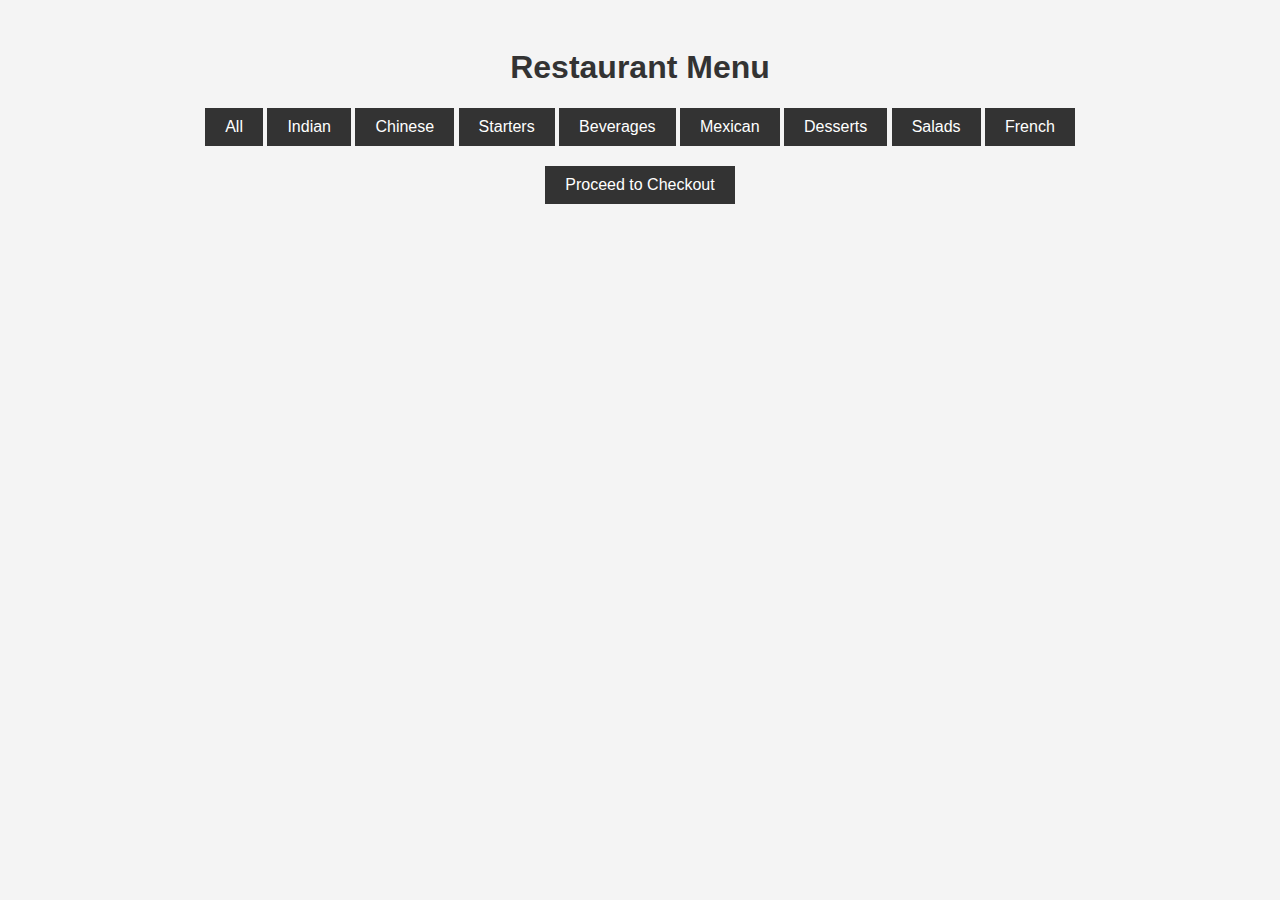
<file: index.html>
<!DOCTYPE html>
<html lang="en">
<head>
    <meta charset="UTF-8">
    <meta name="viewport" content="width=device-width, initial-scale=1.0">
    <title>Restaurant Menu</title>
    <link rel="stylesheet" href="styles.css">
</head>
<body>

    <h1>Restaurant Menu</h1>

    <!-- Category Navigation -->
    <div class="category-nav">
        <button onclick="filterCategory('all')">All</button>
        <button onclick="filterCategory('indian')">Indian</button>
        <button onclick="filterCategory('chinese')">Chinese</button>
        <button onclick="filterCategory('starter')">Starters</button>
        <button onclick="filterCategory('beverages')">Beverages</button>
        <button onclick="filterCategory('mexican')">Mexican</button>
        <button onclick="filterCategory('desserts')">Desserts</button>
        <button onclick="filterCategory('salads')">Salads</button>
        <button onclick="filterCategory('french')">French</button>
    </div>

    <!-- Menu Container -->
    <div class="menu-container" id="menu-container">
        <!-- Menu items will be dynamically injected here based on the selected category -->
    </div>

    <button id="checkoutButton">Proceed to Checkout</button>

    <script src="script.js"></script>
</body>
</html>
</file>
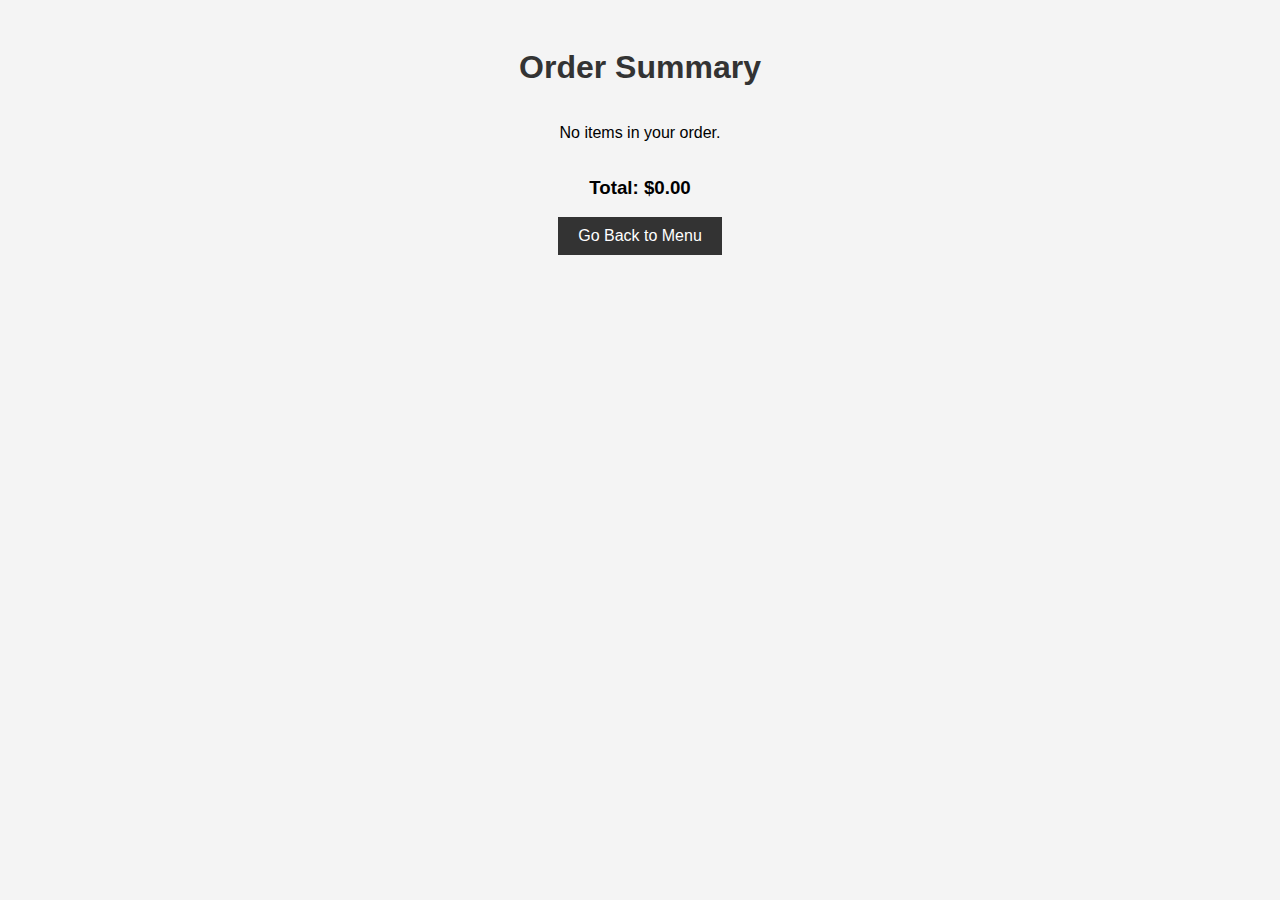
<file: orderSummary.html>
<!DOCTYPE html>
<html lang="en">
<head>
    <meta charset="UTF-8">
    <meta name="viewport" content="width=device-width, initial-scale=1.0">
    <title>Order Summary</title>
    <link rel="stylesheet" href="styles.css">
</head>
<body>

    <h1>Order Summary</h1>
    <div id="order-details"></div>
    <h3>Total: $<span id="total-price">0.00</span></h3>
    <button onclick="window.location.href='index.html'">Go Back to Menu</button>

    <script src="orderSummary.js"></script>
</body>
</html>
</file>
<file: styles.css>
body {
    font-family: Arial, sans-serif;
    background-color: #f4f4f4;
    display: flex;
    flex-direction: column;
    align-items: center;
    padding: 20px;
}

h1 {
    color: #333;
}

.menu-container {
    display: flex;
    justify-content: space-around;
    flex-wrap: wrap;
    margin-bottom: 20px;
}

.menu-item {
    background-color: white;
    border: 1px solid #ddd;
    margin: 10px;
    padding: 10px;
    text-align: center;
    cursor: pointer;
    width: 200px;
}

.menu-item img {
    width: 100%;
    height: auto;
}

.menu-item-name {
    font-weight: bold;
    margin: 10px 0;
}

.menu-item-price {
    color: #888;
}

button {
    padding: 10px 20px;
    background-color: #333;
    color: white;
    border: none;
    cursor: pointer;
    font-size: 16px;
}

button:hover {
    background-color: #555;
}
</file>
